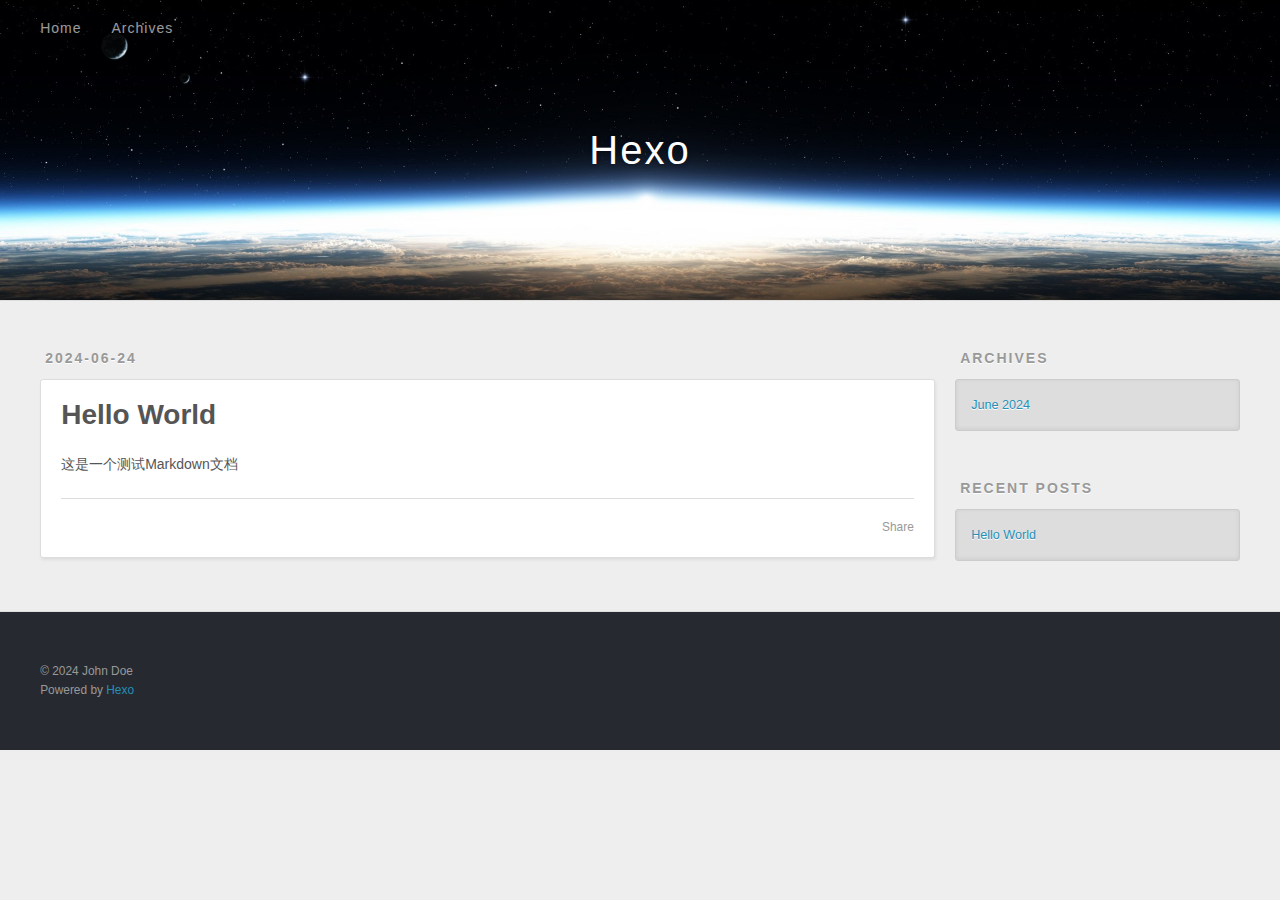
<file: index.html>
<!DOCTYPE html>
<html>
<head>
  <meta charset="utf-8">
  
  
  <title>Hexo</title>
  <meta name="viewport" content="width=device-width, initial-scale=1, shrink-to-fit=no">
  <meta property="og:type" content="website">
<meta property="og:title" content="Hexo">
<meta property="og:url" content="http://example.com/index.html">
<meta property="og:site_name" content="Hexo">
<meta property="og:locale" content="en_US">
<meta property="article:author" content="John Doe">
<meta name="twitter:card" content="summary">
  
    <link rel="alternate" href="/atom.xml" title="Hexo" type="application/atom+xml">
  
  
    <link rel="shortcut icon" href="/favicon.png">
  
  
  
<link rel="stylesheet" href="/css/style.css">

  
    
<link rel="stylesheet" href="/fancybox/jquery.fancybox.min.css">

  
  
<meta name="generator" content="Hexo 7.2.0"></head>

<body>
  <div id="container">
    <div id="wrap">
      <header id="header">
  <div id="banner"></div>
  <div id="header-outer" class="outer">
    <div id="header-title" class="inner">
      <h1 id="logo-wrap">
        <a href="/" id="logo">Hexo</a>
      </h1>
      
    </div>
    <div id="header-inner" class="inner">
      <nav id="main-nav">
        <a id="main-nav-toggle" class="nav-icon"><span class="fa fa-bars"></span></a>
        
          <a class="main-nav-link" href="/">Home</a>
        
          <a class="main-nav-link" href="/archives">Archives</a>
        
      </nav>
      <nav id="sub-nav">
        
        
          <a class="nav-icon" href="/atom.xml" title="RSS Feed"><span class="fa fa-rss"></span></a>
        
        <a class="nav-icon nav-search-btn" title="Search"><span class="fa fa-search"></span></a>
      </nav>
      <div id="search-form-wrap">
        <form action="//google.com/search" method="get" accept-charset="UTF-8" class="search-form"><input type="search" name="q" class="search-form-input" placeholder="Search"><button type="submit" class="search-form-submit">&#xF002;</button><input type="hidden" name="sitesearch" value="http://example.com"></form>
      </div>
    </div>
  </div>
</header>

      <div class="outer">
        <section id="main">
  
    <article id="post-Hello-World-0" class="h-entry article article-type-post" itemprop="blogPost" itemscope itemtype="https://schema.org/BlogPosting">
  <div class="article-meta">
    <a href="/2024/06/24/Hello-World-0/" class="article-date">
  <time class="dt-published" datetime="2024-06-24T01:50:02.000Z" itemprop="datePublished">2024-06-24</time>
</a>
    
  </div>
  <div class="article-inner">
    
    
      <header class="article-header">
        
  
    <h1 itemprop="name">
      <a class="p-name article-title" href="/2024/06/24/Hello-World-0/">Hello World</a>
    </h1>
  

      </header>
    
    <div class="e-content article-entry" itemprop="articleBody">
      
        <p>这是一个测试Markdown文档</p>

      
    </div>
    <footer class="article-footer">
      <a data-url="http://example.com/2024/06/24/Hello-World-0/" data-id="clxsbmuor0000go9xfdober17" data-title="Hello World" class="article-share-link"><span class="fa fa-share">Share</span></a>
      
      
      
    </footer>
  </div>
  
</article>



  


</section>
        
          <aside id="sidebar">
  
    

  
    

  
    
  
    
  <div class="widget-wrap">
    <h3 class="widget-title">Archives</h3>
    <div class="widget">
      <ul class="archive-list"><li class="archive-list-item"><a class="archive-list-link" href="/archives/2024/06/">June 2024</a></li></ul>
    </div>
  </div>


  
    
  <div class="widget-wrap">
    <h3 class="widget-title">Recent Posts</h3>
    <div class="widget">
      <ul>
        
          <li>
            <a href="/2024/06/24/Hello-World-0/">Hello World</a>
          </li>
        
      </ul>
    </div>
  </div>

  
</aside>
        
      </div>
      <footer id="footer">
  
  <div class="outer">
    <div id="footer-info" class="inner">
      
      &copy; 2024 John Doe<br>
      Powered by <a href="https://hexo.io/" target="_blank">Hexo</a>
    </div>
  </div>
</footer>

    </div>
    <nav id="mobile-nav">
  
    <a href="/" class="mobile-nav-link">Home</a>
  
    <a href="/archives" class="mobile-nav-link">Archives</a>
  
</nav>
    


<script src="/js/jquery-3.6.4.min.js"></script>



  
<script src="/fancybox/jquery.fancybox.min.js"></script>




<script src="/js/script.js"></script>





  </div>
</body>
</html>
</file>
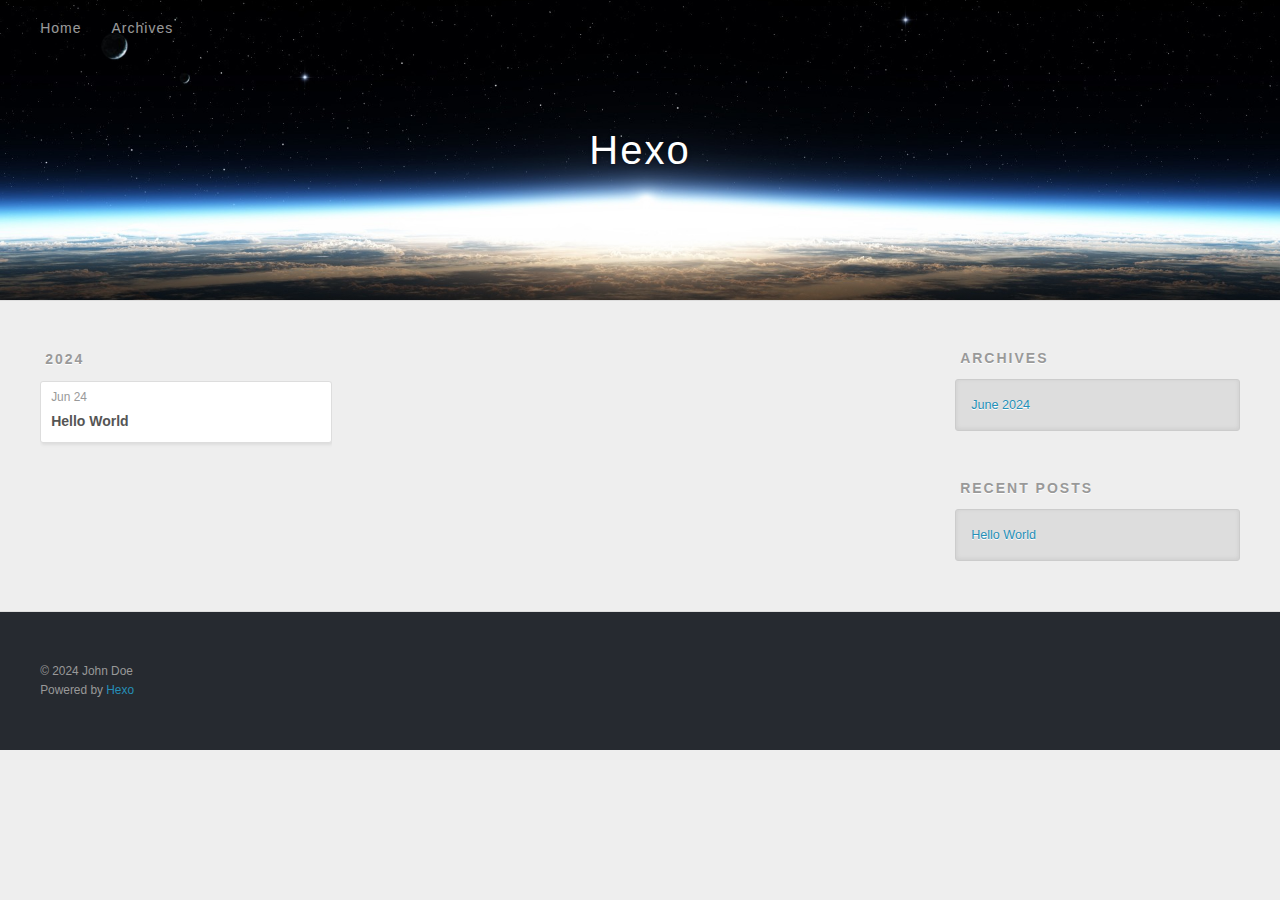
<file: archives/index.html>
<!DOCTYPE html>
<html>
<head>
  <meta charset="utf-8">
  
  
  <title>Archives | Hexo</title>
  <meta name="viewport" content="width=device-width, initial-scale=1, shrink-to-fit=no">
  <meta property="og:type" content="website">
<meta property="og:title" content="Hexo">
<meta property="og:url" content="http://example.com/archives/index.html">
<meta property="og:site_name" content="Hexo">
<meta property="og:locale" content="en_US">
<meta property="article:author" content="John Doe">
<meta name="twitter:card" content="summary">
  
    <link rel="alternate" href="/atom.xml" title="Hexo" type="application/atom+xml">
  
  
    <link rel="shortcut icon" href="/favicon.png">
  
  
  
<link rel="stylesheet" href="/css/style.css">

  
    
<link rel="stylesheet" href="/fancybox/jquery.fancybox.min.css">

  
  
<meta name="generator" content="Hexo 7.2.0"></head>

<body>
  <div id="container">
    <div id="wrap">
      <header id="header">
  <div id="banner"></div>
  <div id="header-outer" class="outer">
    <div id="header-title" class="inner">
      <h1 id="logo-wrap">
        <a href="/" id="logo">Hexo</a>
      </h1>
      
    </div>
    <div id="header-inner" class="inner">
      <nav id="main-nav">
        <a id="main-nav-toggle" class="nav-icon"><span class="fa fa-bars"></span></a>
        
          <a class="main-nav-link" href="/">Home</a>
        
          <a class="main-nav-link" href="/archives">Archives</a>
        
      </nav>
      <nav id="sub-nav">
        
        
          <a class="nav-icon" href="/atom.xml" title="RSS Feed"><span class="fa fa-rss"></span></a>
        
        <a class="nav-icon nav-search-btn" title="Search"><span class="fa fa-search"></span></a>
      </nav>
      <div id="search-form-wrap">
        <form action="//google.com/search" method="get" accept-charset="UTF-8" class="search-form"><input type="search" name="q" class="search-form-input" placeholder="Search"><button type="submit" class="search-form-submit">&#xF002;</button><input type="hidden" name="sitesearch" value="http://example.com"></form>
      </div>
    </div>
  </div>
</header>

      <div class="outer">
        <section id="main">
  
  
    
    
      
      
      <section class="archives-wrap">
        <div class="archive-year-wrap">
          <a href="/archives/2024" class="archive-year">2024</a>
        </div>
        <div class="archives">
    
    <article class="archive-article archive-type-post">
  <div class="archive-article-inner">
    <header class="archive-article-header">
      <a href="/2024/06/24/Hello-World-0/" class="archive-article-date">
  <time class="dt-published" datetime="2024-06-24T01:50:02.000Z" itemprop="datePublished">Jun 24</time>
</a>
      
  
    <h1 itemprop="name">
      <a class="archive-article-title" href="/2024/06/24/Hello-World-0/">Hello World</a>
    </h1>
  

    </header>
  </div>
</article>
  
  
    </div></section>
  


</section>
        
          <aside id="sidebar">
  
    

  
    

  
    
  
    
  <div class="widget-wrap">
    <h3 class="widget-title">Archives</h3>
    <div class="widget">
      <ul class="archive-list"><li class="archive-list-item"><a class="archive-list-link" href="/archives/2024/06/">June 2024</a></li></ul>
    </div>
  </div>


  
    
  <div class="widget-wrap">
    <h3 class="widget-title">Recent Posts</h3>
    <div class="widget">
      <ul>
        
          <li>
            <a href="/2024/06/24/Hello-World-0/">Hello World</a>
          </li>
        
      </ul>
    </div>
  </div>

  
</aside>
        
      </div>
      <footer id="footer">
  
  <div class="outer">
    <div id="footer-info" class="inner">
      
      &copy; 2024 John Doe<br>
      Powered by <a href="https://hexo.io/" target="_blank">Hexo</a>
    </div>
  </div>
</footer>

    </div>
    <nav id="mobile-nav">
  
    <a href="/" class="mobile-nav-link">Home</a>
  
    <a href="/archives" class="mobile-nav-link">Archives</a>
  
</nav>
    


<script src="/js/jquery-3.6.4.min.js"></script>



  
<script src="/fancybox/jquery.fancybox.min.js"></script>




<script src="/js/script.js"></script>





  </div>
</body>
</html>
</file>
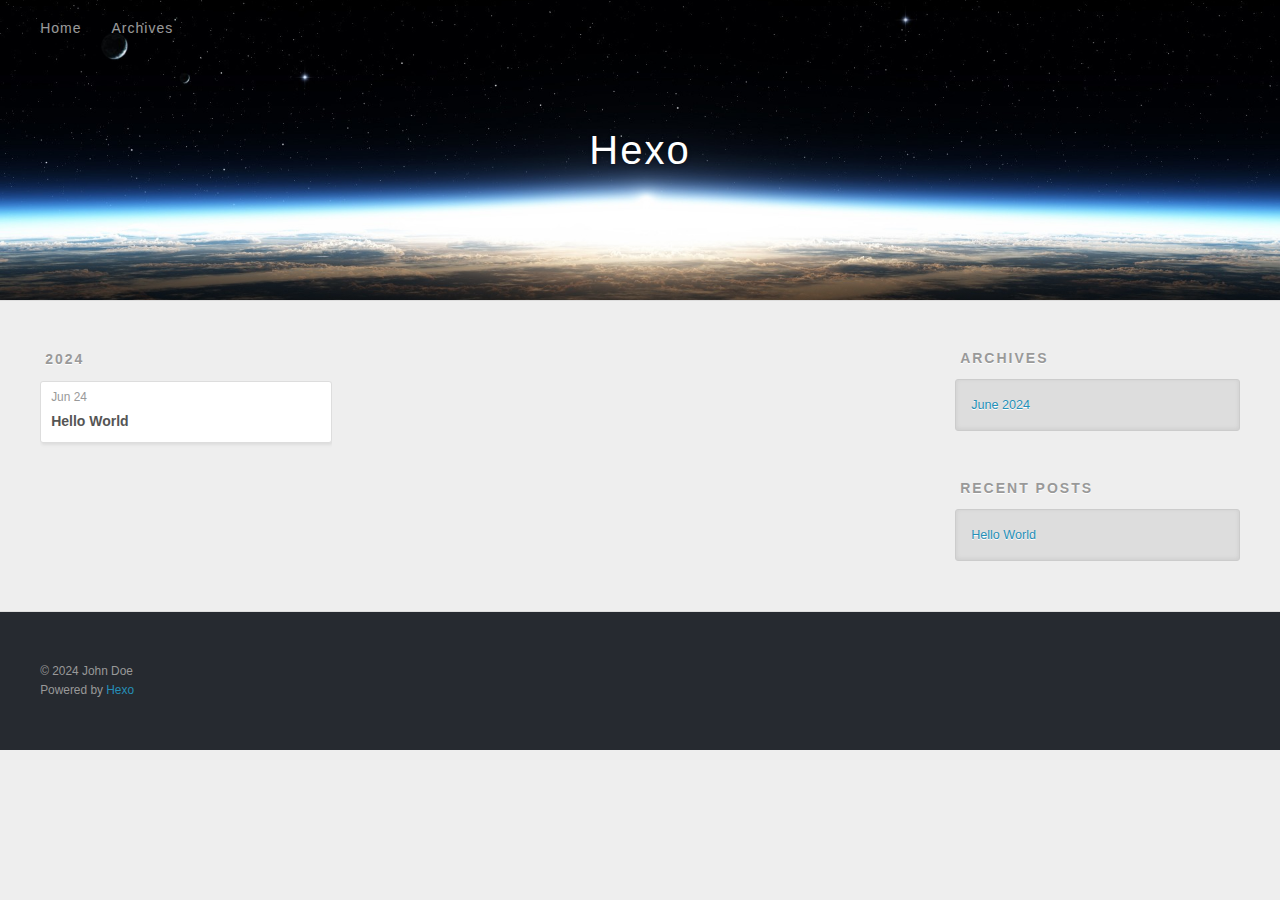
<file: archives/2024/index.html>
<!DOCTYPE html>
<html>
<head>
  <meta charset="utf-8">
  
  
  <title>Archives: 2024 | Hexo</title>
  <meta name="viewport" content="width=device-width, initial-scale=1, shrink-to-fit=no">
  <meta property="og:type" content="website">
<meta property="og:title" content="Hexo">
<meta property="og:url" content="http://example.com/archives/2024/index.html">
<meta property="og:site_name" content="Hexo">
<meta property="og:locale" content="en_US">
<meta property="article:author" content="John Doe">
<meta name="twitter:card" content="summary">
  
    <link rel="alternate" href="/atom.xml" title="Hexo" type="application/atom+xml">
  
  
    <link rel="shortcut icon" href="/favicon.png">
  
  
  
<link rel="stylesheet" href="/css/style.css">

  
    
<link rel="stylesheet" href="/fancybox/jquery.fancybox.min.css">

  
  
<meta name="generator" content="Hexo 7.2.0"></head>

<body>
  <div id="container">
    <div id="wrap">
      <header id="header">
  <div id="banner"></div>
  <div id="header-outer" class="outer">
    <div id="header-title" class="inner">
      <h1 id="logo-wrap">
        <a href="/" id="logo">Hexo</a>
      </h1>
      
    </div>
    <div id="header-inner" class="inner">
      <nav id="main-nav">
        <a id="main-nav-toggle" class="nav-icon"><span class="fa fa-bars"></span></a>
        
          <a class="main-nav-link" href="/">Home</a>
        
          <a class="main-nav-link" href="/archives">Archives</a>
        
      </nav>
      <nav id="sub-nav">
        
        
          <a class="nav-icon" href="/atom.xml" title="RSS Feed"><span class="fa fa-rss"></span></a>
        
        <a class="nav-icon nav-search-btn" title="Search"><span class="fa fa-search"></span></a>
      </nav>
      <div id="search-form-wrap">
        <form action="//google.com/search" method="get" accept-charset="UTF-8" class="search-form"><input type="search" name="q" class="search-form-input" placeholder="Search"><button type="submit" class="search-form-submit">&#xF002;</button><input type="hidden" name="sitesearch" value="http://example.com"></form>
      </div>
    </div>
  </div>
</header>

      <div class="outer">
        <section id="main">
  
  
    
    
      
      
      <section class="archives-wrap">
        <div class="archive-year-wrap">
          <a href="/archives/2024" class="archive-year">2024</a>
        </div>
        <div class="archives">
    
    <article class="archive-article archive-type-post">
  <div class="archive-article-inner">
    <header class="archive-article-header">
      <a href="/2024/06/24/Hello-World-0/" class="archive-article-date">
  <time class="dt-published" datetime="2024-06-24T01:50:02.000Z" itemprop="datePublished">Jun 24</time>
</a>
      
  
    <h1 itemprop="name">
      <a class="archive-article-title" href="/2024/06/24/Hello-World-0/">Hello World</a>
    </h1>
  

    </header>
  </div>
</article>
  
  
    </div></section>
  


</section>
        
          <aside id="sidebar">
  
    

  
    

  
    
  
    
  <div class="widget-wrap">
    <h3 class="widget-title">Archives</h3>
    <div class="widget">
      <ul class="archive-list"><li class="archive-list-item"><a class="archive-list-link" href="/archives/2024/06/">June 2024</a></li></ul>
    </div>
  </div>


  
    
  <div class="widget-wrap">
    <h3 class="widget-title">Recent Posts</h3>
    <div class="widget">
      <ul>
        
          <li>
            <a href="/2024/06/24/Hello-World-0/">Hello World</a>
          </li>
        
      </ul>
    </div>
  </div>

  
</aside>
        
      </div>
      <footer id="footer">
  
  <div class="outer">
    <div id="footer-info" class="inner">
      
      &copy; 2024 John Doe<br>
      Powered by <a href="https://hexo.io/" target="_blank">Hexo</a>
    </div>
  </div>
</footer>

    </div>
    <nav id="mobile-nav">
  
    <a href="/" class="mobile-nav-link">Home</a>
  
    <a href="/archives" class="mobile-nav-link">Archives</a>
  
</nav>
    


<script src="/js/jquery-3.6.4.min.js"></script>



  
<script src="/fancybox/jquery.fancybox.min.js"></script>




<script src="/js/script.js"></script>





  </div>
</body>
</html>
</file>
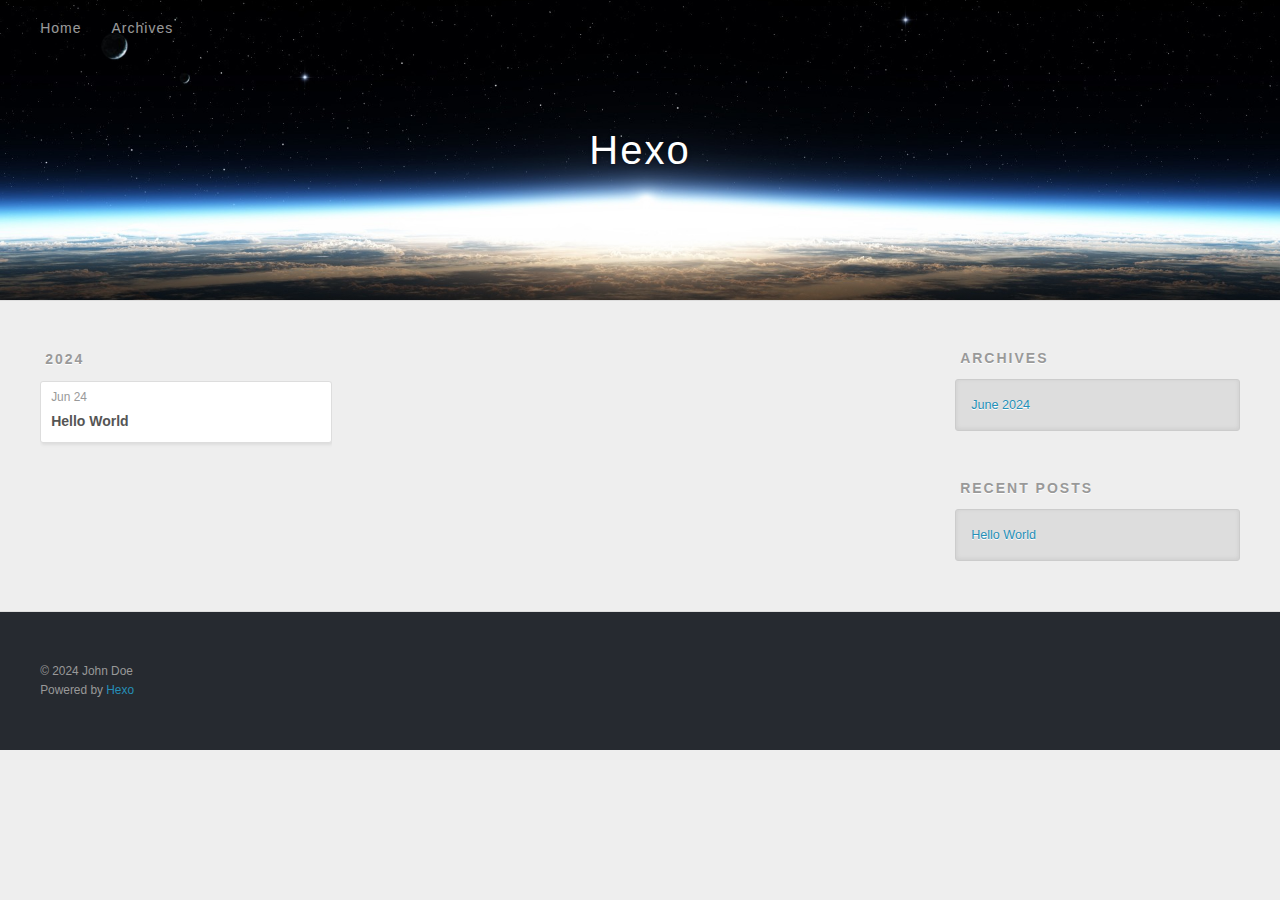
<file: archives/2024/06/index.html>
<!DOCTYPE html>
<html>
<head>
  <meta charset="utf-8">
  
  
  <title>Archives: 2024/6 | Hexo</title>
  <meta name="viewport" content="width=device-width, initial-scale=1, shrink-to-fit=no">
  <meta property="og:type" content="website">
<meta property="og:title" content="Hexo">
<meta property="og:url" content="http://example.com/archives/2024/06/index.html">
<meta property="og:site_name" content="Hexo">
<meta property="og:locale" content="en_US">
<meta property="article:author" content="John Doe">
<meta name="twitter:card" content="summary">
  
    <link rel="alternate" href="/atom.xml" title="Hexo" type="application/atom+xml">
  
  
    <link rel="shortcut icon" href="/favicon.png">
  
  
  
<link rel="stylesheet" href="/css/style.css">

  
    
<link rel="stylesheet" href="/fancybox/jquery.fancybox.min.css">

  
  
<meta name="generator" content="Hexo 7.2.0"></head>

<body>
  <div id="container">
    <div id="wrap">
      <header id="header">
  <div id="banner"></div>
  <div id="header-outer" class="outer">
    <div id="header-title" class="inner">
      <h1 id="logo-wrap">
        <a href="/" id="logo">Hexo</a>
      </h1>
      
    </div>
    <div id="header-inner" class="inner">
      <nav id="main-nav">
        <a id="main-nav-toggle" class="nav-icon"><span class="fa fa-bars"></span></a>
        
          <a class="main-nav-link" href="/">Home</a>
        
          <a class="main-nav-link" href="/archives">Archives</a>
        
      </nav>
      <nav id="sub-nav">
        
        
          <a class="nav-icon" href="/atom.xml" title="RSS Feed"><span class="fa fa-rss"></span></a>
        
        <a class="nav-icon nav-search-btn" title="Search"><span class="fa fa-search"></span></a>
      </nav>
      <div id="search-form-wrap">
        <form action="//google.com/search" method="get" accept-charset="UTF-8" class="search-form"><input type="search" name="q" class="search-form-input" placeholder="Search"><button type="submit" class="search-form-submit">&#xF002;</button><input type="hidden" name="sitesearch" value="http://example.com"></form>
      </div>
    </div>
  </div>
</header>

      <div class="outer">
        <section id="main">
  
  
    
    
      
      
      <section class="archives-wrap">
        <div class="archive-year-wrap">
          <a href="/archives/2024" class="archive-year">2024</a>
        </div>
        <div class="archives">
    
    <article class="archive-article archive-type-post">
  <div class="archive-article-inner">
    <header class="archive-article-header">
      <a href="/2024/06/24/Hello-World-0/" class="archive-article-date">
  <time class="dt-published" datetime="2024-06-24T01:50:02.000Z" itemprop="datePublished">Jun 24</time>
</a>
      
  
    <h1 itemprop="name">
      <a class="archive-article-title" href="/2024/06/24/Hello-World-0/">Hello World</a>
    </h1>
  

    </header>
  </div>
</article>
  
  
    </div></section>
  


</section>
        
          <aside id="sidebar">
  
    

  
    

  
    
  
    
  <div class="widget-wrap">
    <h3 class="widget-title">Archives</h3>
    <div class="widget">
      <ul class="archive-list"><li class="archive-list-item"><a class="archive-list-link" href="/archives/2024/06/">June 2024</a></li></ul>
    </div>
  </div>


  
    
  <div class="widget-wrap">
    <h3 class="widget-title">Recent Posts</h3>
    <div class="widget">
      <ul>
        
          <li>
            <a href="/2024/06/24/Hello-World-0/">Hello World</a>
          </li>
        
      </ul>
    </div>
  </div>

  
</aside>
        
      </div>
      <footer id="footer">
  
  <div class="outer">
    <div id="footer-info" class="inner">
      
      &copy; 2024 John Doe<br>
      Powered by <a href="https://hexo.io/" target="_blank">Hexo</a>
    </div>
  </div>
</footer>

    </div>
    <nav id="mobile-nav">
  
    <a href="/" class="mobile-nav-link">Home</a>
  
    <a href="/archives" class="mobile-nav-link">Archives</a>
  
</nav>
    


<script src="/js/jquery-3.6.4.min.js"></script>



  
<script src="/fancybox/jquery.fancybox.min.js"></script>




<script src="/js/script.js"></script>





  </div>
</body>
</html>
</file>
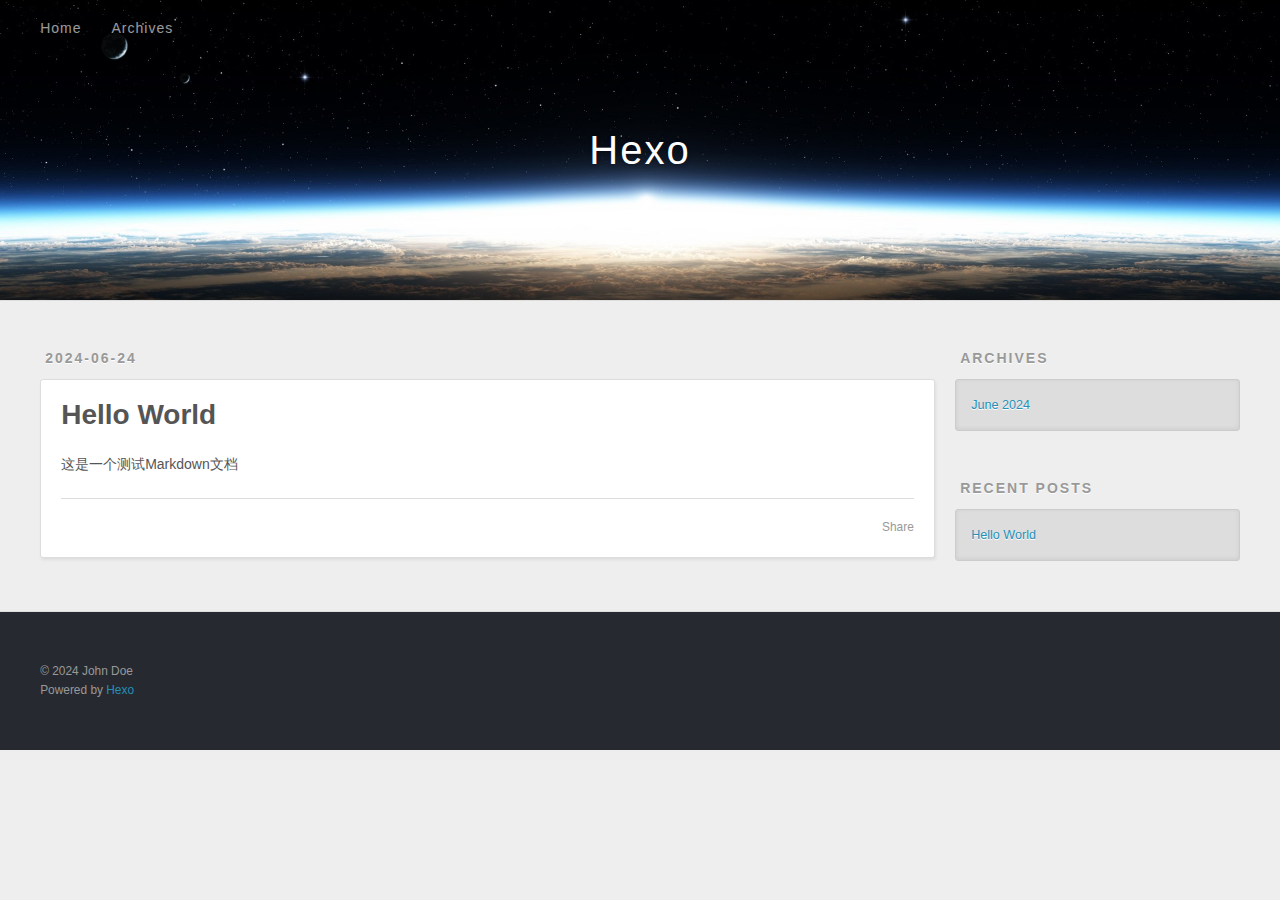
<file: 2024/06/24/Hello-World-0/index.html>
<!DOCTYPE html>
<html>
<head>
  <meta charset="utf-8">
  
  
  <title>Hello World | Hexo</title>
  <meta name="viewport" content="width=device-width, initial-scale=1, shrink-to-fit=no">
  <meta name="description" content="这是一个测试Markdown文档">
<meta property="og:type" content="article">
<meta property="og:title" content="Hello World">
<meta property="og:url" content="http://example.com/2024/06/24/Hello-World-0/index.html">
<meta property="og:site_name" content="Hexo">
<meta property="og:description" content="这是一个测试Markdown文档">
<meta property="og:locale" content="en_US">
<meta property="article:published_time" content="2024-06-24T01:50:02.000Z">
<meta property="article:modified_time" content="2024-06-24T01:50:45.237Z">
<meta property="article:author" content="John Doe">
<meta name="twitter:card" content="summary">
  
    <link rel="alternate" href="/atom.xml" title="Hexo" type="application/atom+xml">
  
  
    <link rel="shortcut icon" href="/favicon.png">
  
  
  
<link rel="stylesheet" href="/css/style.css">

  
    
<link rel="stylesheet" href="/fancybox/jquery.fancybox.min.css">

  
  
<meta name="generator" content="Hexo 7.2.0"></head>

<body>
  <div id="container">
    <div id="wrap">
      <header id="header">
  <div id="banner"></div>
  <div id="header-outer" class="outer">
    <div id="header-title" class="inner">
      <h1 id="logo-wrap">
        <a href="/" id="logo">Hexo</a>
      </h1>
      
    </div>
    <div id="header-inner" class="inner">
      <nav id="main-nav">
        <a id="main-nav-toggle" class="nav-icon"><span class="fa fa-bars"></span></a>
        
          <a class="main-nav-link" href="/">Home</a>
        
          <a class="main-nav-link" href="/archives">Archives</a>
        
      </nav>
      <nav id="sub-nav">
        
        
          <a class="nav-icon" href="/atom.xml" title="RSS Feed"><span class="fa fa-rss"></span></a>
        
        <a class="nav-icon nav-search-btn" title="Search"><span class="fa fa-search"></span></a>
      </nav>
      <div id="search-form-wrap">
        <form action="//google.com/search" method="get" accept-charset="UTF-8" class="search-form"><input type="search" name="q" class="search-form-input" placeholder="Search"><button type="submit" class="search-form-submit">&#xF002;</button><input type="hidden" name="sitesearch" value="http://example.com"></form>
      </div>
    </div>
  </div>
</header>

      <div class="outer">
        <section id="main"><article id="post-Hello-World-0" class="h-entry article article-type-post" itemprop="blogPost" itemscope itemtype="https://schema.org/BlogPosting">
  <div class="article-meta">
    <a href="/2024/06/24/Hello-World-0/" class="article-date">
  <time class="dt-published" datetime="2024-06-24T01:50:02.000Z" itemprop="datePublished">2024-06-24</time>
</a>
    
  </div>
  <div class="article-inner">
    
    
      <header class="article-header">
        
  
    <h1 class="p-name article-title" itemprop="headline name">
      Hello World
    </h1>
  

      </header>
    
    <div class="e-content article-entry" itemprop="articleBody">
      
        <p>这是一个测试Markdown文档</p>

      
    </div>
    <footer class="article-footer">
      <a data-url="http://example.com/2024/06/24/Hello-World-0/" data-id="clxsbmuor0000go9xfdober17" data-title="Hello World" class="article-share-link"><span class="fa fa-share">Share</span></a>
      
      
      
    </footer>
  </div>
  
    
  
</article>


</section>
        
          <aside id="sidebar">
  
    

  
    

  
    
  
    
  <div class="widget-wrap">
    <h3 class="widget-title">Archives</h3>
    <div class="widget">
      <ul class="archive-list"><li class="archive-list-item"><a class="archive-list-link" href="/archives/2024/06/">June 2024</a></li></ul>
    </div>
  </div>


  
    
  <div class="widget-wrap">
    <h3 class="widget-title">Recent Posts</h3>
    <div class="widget">
      <ul>
        
          <li>
            <a href="/2024/06/24/Hello-World-0/">Hello World</a>
          </li>
        
      </ul>
    </div>
  </div>

  
</aside>
        
      </div>
      <footer id="footer">
  
  <div class="outer">
    <div id="footer-info" class="inner">
      
      &copy; 2024 John Doe<br>
      Powered by <a href="https://hexo.io/" target="_blank">Hexo</a>
    </div>
  </div>
</footer>

    </div>
    <nav id="mobile-nav">
  
    <a href="/" class="mobile-nav-link">Home</a>
  
    <a href="/archives" class="mobile-nav-link">Archives</a>
  
</nav>
    


<script src="/js/jquery-3.6.4.min.js"></script>



  
<script src="/fancybox/jquery.fancybox.min.js"></script>




<script src="/js/script.js"></script>





  </div>
</body>
</html>
</file>
<file: css/style.css>
body {
  width: 100%;
}
body:before,
body:after {
  content: "";
  display: table;
}
body:after {
  clear: both;
}
html,
body,
div,
span,
applet,
object,
iframe,
h1,
h2,
h3,
h4,
h5,
h6,
p,
blockquote,
pre,
a,
abbr,
acronym,
address,
big,
cite,
code,
del,
dfn,
em,
img,
ins,
kbd,
q,
s,
samp,
small,
strike,
strong,
sub,
sup,
tt,
var,
dl,
dt,
dd,
ol,
ul,
li,
fieldset,
form,
label,
legend,
table,
caption,
tbody,
tfoot,
thead,
tr,
th,
td {
  margin: 0;
  padding: 0;
  border: 0;
  outline: 0;
  font-weight: inherit;
  font-style: inherit;
  font-family: inherit;
  font-size: 100%;
  vertical-align: baseline;
}
body {
  line-height: 1;
  color: #000;
  background: #fff;
}
ol,
ul {
  list-style: none;
}
table {
  border-collapse: separate;
  border-spacing: 0;
  vertical-align: middle;
}
caption,
th,
td {
  text-align: left;
  font-weight: normal;
  vertical-align: middle;
}
a img {
  border: none;
}
input,
button {
  margin: 0;
  padding: 0;
}
input::-moz-focus-inner,
button::-moz-focus-inner {
  border: 0;
  padding: 0;
}
html,
body,
#container {
  height: 100%;
}
body {
  background: #eee;
  font: 14px -apple-system, BlinkMacSystemFont, "Segoe UI", "Roboto", "Oxygen", "Ubuntu", "Cantarell", "Fira Sans", "Droid Sans", "Helvetica Neue", sans-serif;
  -webkit-text-size-adjust: 100%;
}
.outer {
  max-width: 1220px;
  margin: 0 auto;
  padding: 0 20px;
}
.outer:before,
.outer:after {
  content: "";
  display: table;
}
.outer:after {
  clear: both;
}
.inner {
  display: inline;
  float: left;
  width: 98.33333333333333%;
  margin: 0 0.833333333333333%;
}
.left,
.alignleft {
  float: left;
}
.right,
.alignright {
  float: right;
}
.clear {
  clear: both;
}
#container {
  position: relative;
}
.mobile-nav-on {
  overflow: hidden;
}
#wrap {
  height: 100%;
  width: 100%;
  position: absolute;
  top: 0;
  left: 0;
  -webkit-transition: 0.2s ease-out;
  -moz-transition: 0.2s ease-out;
  -ms-transition: 0.2s ease-out;
  transition: 0.2s ease-out;
  z-index: 1;
  background: #eee;
}
.mobile-nav-on #wrap {
  left: 280px;
}
@media screen and (min-width: 768px) {
  #main {
    display: inline;
    float: left;
    width: 73.33333333333333%;
    margin: 0 0.833333333333333%;
  }
}
.article-date,
.article-category-link,
.archive-year,
.widget-title {
  text-decoration: none;
  text-transform: uppercase;
  letter-spacing: 2px;
  color: #999;
  margin-bottom: 1em;
  margin-left: 5px;
  line-height: 1em;
  text-shadow: 0 1px #fff;
  font-weight: bold;
}
.article-inner,
.archive-article-inner {
  background: #fff;
  -webkit-box-shadow: 1px 2px 3px #ddd;
  box-shadow: 1px 2px 3px #ddd;
  border: 1px solid #ddd;
  border-radius: 3px;
}
.article-entry h1,
.widget h1 {
  font-size: 2em;
}
.article-entry h2,
.widget h2 {
  font-size: 1.5em;
}
.article-entry h3,
.widget h3 {
  font-size: 1.3em;
}
.article-entry h4,
.widget h4 {
  font-size: 1.2em;
}
.article-entry h5,
.widget h5 {
  font-size: 1em;
}
.article-entry h6,
.widget h6 {
  font-size: 1em;
  color: #999;
}
.article-entry hr,
.widget hr {
  border: 1px dashed #ddd;
}
.article-entry strong,
.widget strong {
  font-weight: bold;
}
.article-entry em,
.widget em,
.article-entry cite,
.widget cite {
  font-style: italic;
}
.article-entry sup,
.widget sup,
.article-entry sub,
.widget sub {
  font-size: 0.75em;
  line-height: 0;
  position: relative;
  vertical-align: baseline;
}
.article-entry sup,
.widget sup {
  top: -0.5em;
}
.article-entry sub,
.widget sub {
  bottom: -0.2em;
}
.article-entry small,
.widget small {
  font-size: 0.85em;
}
.article-entry acronym,
.widget acronym,
.article-entry abbr,
.widget abbr {
  border-bottom: 1px dotted;
}
.article-entry ul,
.widget ul,
.article-entry ol,
.widget ol,
.article-entry dl,
.widget dl {
  margin: 0 20px;
  line-height: 1.6em;
}
.article-entry ul ul,
.widget ul ul,
.article-entry ol ul,
.widget ol ul,
.article-entry ul ol,
.widget ul ol,
.article-entry ol ol,
.widget ol ol {
  margin-top: 0;
  margin-bottom: 0;
}
.article-entry ul,
.widget ul {
  list-style: disc;
}
.article-entry ol,
.widget ol {
  list-style: decimal;
}
.article-entry dt,
.widget dt {
  font-weight: bold;
}
#header {
  height: 300px;
  position: relative;
  border-bottom: 1px solid #ddd;
}
#header:before,
#header:after {
  content: "";
  position: absolute;
  left: 0;
  right: 0;
  height: 40px;
}
#header:before {
  top: 0;
  background: -webkit-linear-gradient(rgba(0,0,0,0.2), transparent);
  background: -moz-linear-gradient(rgba(0,0,0,0.2), transparent);
  background: -ms-linear-gradient(rgba(0,0,0,0.2), transparent);
  background: linear-gradient(rgba(0,0,0,0.2), transparent);
}
#header:after {
  bottom: 0;
  background: -webkit-linear-gradient(transparent, rgba(0,0,0,0.2));
  background: -moz-linear-gradient(transparent, rgba(0,0,0,0.2));
  background: -ms-linear-gradient(transparent, rgba(0,0,0,0.2));
  background: linear-gradient(transparent, rgba(0,0,0,0.2));
}
#header-outer {
  height: 100%;
  position: relative;
}
#header-inner {
  position: relative;
  overflow: hidden;
}
#banner {
  position: absolute;
  top: 0;
  left: 0;
  width: 100%;
  height: 100%;
  background: url("images/banner.jpg") center #000;
  background-size: cover;
  z-index: -1;
}
#header-title {
  text-align: center;
  height: 40px;
  position: absolute;
  top: 50%;
  left: 0;
  margin-top: -20px;
}
#logo,
#subtitle {
  text-decoration: none;
  color: #fff;
  font-weight: 300;
  text-shadow: 0 1px 4px rgba(0,0,0,0.3);
}
#logo {
  font-size: 40px;
  line-height: 40px;
  letter-spacing: 2px;
}
#subtitle {
  font-size: 16px;
  line-height: 16px;
  letter-spacing: 1px;
}
#subtitle-wrap {
  margin-top: 16px;
}
#main-nav {
  float: left;
  margin-left: -15px;
}
.nav-icon,
.main-nav-link {
  float: left;
  color: #fff;
  opacity: 0.6;
  text-decoration: none;
  text-shadow: 0 1px rgba(0,0,0,0.2);
  -webkit-transition: opacity 0.2s;
  -moz-transition: opacity 0.2s;
  -ms-transition: opacity 0.2s;
  transition: opacity 0.2s;
  display: block;
  padding: 20px 15px;
}
.nav-icon:hover,
.main-nav-link:hover {
  opacity: 1;
}
.nav-icon {
  text-align: center;
  font-size: 14px;
  width: 14px;
  height: 14px;
  padding: 20px 15px;
  position: relative;
  cursor: pointer;
}
.main-nav-link {
  font-weight: 300;
  letter-spacing: 1px;
}
@media screen and (max-width: 479px) {
  .main-nav-link {
    display: none;
  }
}
#main-nav-toggle {
  display: none;
}
@media screen and (max-width: 479px) {
  #main-nav-toggle {
    display: block;
  }
}
#sub-nav {
  float: right;
  margin-right: -15px;
}
#search-form-wrap {
  position: absolute;
  top: 15px;
  width: 150px;
  height: 30px;
  right: -150px;
  opacity: 0;
  -webkit-transition: 0.2s ease-out;
  -moz-transition: 0.2s ease-out;
  -ms-transition: 0.2s ease-out;
  transition: 0.2s ease-out;
}
#search-form-wrap.on {
  opacity: 1;
  right: 0;
}
@media screen and (max-width: 479px) {
  #search-form-wrap {
    width: 100%;
    right: -100%;
  }
}
.search-form {
  position: absolute;
  top: 0;
  left: 0;
  right: 0;
  background: #fff;
  padding: 5px 15px;
  border-radius: 15px;
  -webkit-box-shadow: 0 0 10px rgba(0,0,0,0.3);
  box-shadow: 0 0 10px rgba(0,0,0,0.3);
}
.search-form-input {
  border: none;
  background: none;
  color: #555;
  width: 100%;
  font: 13px -apple-system, BlinkMacSystemFont, "Segoe UI", "Roboto", "Oxygen", "Ubuntu", "Cantarell", "Fira Sans", "Droid Sans", "Helvetica Neue", sans-serif;
  outline: none;
}
.search-form-input::-webkit-search-results-decoration,
.search-form-input::-webkit-search-cancel-button {
  -webkit-appearance: none;
}
.search-form-submit {
  position: absolute;
  top: 50%;
  right: 10px;
  margin-top: -7px;
  font: 13px ForkAwesome;
  border: none;
  background: none;
  color: #bbb;
  cursor: pointer;
}
.search-form-submit:hover,
.search-form-submit:focus {
  color: #777;
}
.article {
  margin: 50px 0;
}
.article-inner {
  overflow: hidden;
}
.article-meta:before,
.article-meta:after {
  content: "";
  display: table;
}
.article-meta:after {
  clear: both;
}
.article-date {
  float: left;
}
.article-category {
  float: left;
  line-height: 1em;
  color: #ccc;
  text-shadow: 0 1px #fff;
  margin-left: 8px;
}
.article-category:before {
  content: "\2022";
}
.article-category-link {
  margin: 0 12px 1em;
}
.article-header {
  padding: 20px 20px 0;
}
.article-title {
  text-decoration: none;
  font-size: 2em;
  font-weight: bold;
  color: #555;
  line-height: 1.1em;
  -webkit-transition: color 0.2s;
  -moz-transition: color 0.2s;
  -ms-transition: color 0.2s;
  transition: color 0.2s;
}
a.article-title:hover {
  color: #258fb8;
}
.article-entry {
  color: #555;
  padding: 0 20px;
}
.article-entry:before,
.article-entry:after {
  content: "";
  display: table;
}
.article-entry:after {
  clear: both;
}
.article-entry p,
.article-entry table {
  line-height: 1.6em;
  margin: 1.6em 0;
}
.article-entry h1,
.article-entry h2,
.article-entry h3,
.article-entry h4,
.article-entry h5,
.article-entry h6 {
  font-weight: bold;
}
.article-entry h1,
.article-entry h2,
.article-entry h3,
.article-entry h4,
.article-entry h5,
.article-entry h6 {
  line-height: 1.1em;
  margin: 1.1em 0;
}
.article-entry a {
  color: #258fb8;
  text-decoration: none;
}
.article-entry a:hover {
  text-decoration: underline;
}
.article-entry ul,
.article-entry ol,
.article-entry dl {
  margin-top: 1.6em;
  margin-bottom: 1.6em;
}
.article-entry img,
.article-entry video {
  max-width: 100%;
  height: auto;
  display: block;
  margin: auto;
}
.article-entry iframe {
  border: none;
}
.article-entry table {
  width: 100%;
  border-collapse: collapse;
  border-spacing: 0;
}
.article-entry th {
  font-weight: bold;
  border-bottom: 3px solid #ddd;
  padding-bottom: 0.5em;
}
.article-entry td {
  border-bottom: 1px solid #ddd;
  padding: 10px 0;
}
.article-entry blockquote {
  font-family: Georgia, "Times New Roman", serif;
  margin: 1.6em 20px;
  text-align: center;
}
.article-entry blockquote footer {
  font-size: 14px;
  margin: 1.6em 0;
  font-family: -apple-system, BlinkMacSystemFont, "Segoe UI", "Roboto", "Oxygen", "Ubuntu", "Cantarell", "Fira Sans", "Droid Sans", "Helvetica Neue", sans-serif;
}
.article-entry blockquote footer cite:before {
  content: "—";
  padding: 0 0.5em;
}
.article-entry .pullquote {
  text-align: left;
  width: 45%;
  margin: 0;
}
.article-entry .pullquote.left {
  margin-left: 0.5em;
  margin-right: 1em;
}
.article-entry .pullquote.right {
  margin-right: 0.5em;
  margin-left: 1em;
}
.article-entry .caption {
  color: #999;
  display: block;
  font-size: 0.9em;
  margin-top: 0.5em;
  position: relative;
  text-align: center;
}
.article-entry .video-container {
  position: relative;
  padding-top: 56.25%;
  height: 0;
  overflow: hidden;
}
.article-entry .video-container iframe,
.article-entry .video-container object,
.article-entry .video-container embed {
  position: absolute;
  top: 0;
  left: 0;
  width: 100%;
  height: 100%;
  margin-top: 0;
}
.article-more-link a {
  display: inline-block;
  line-height: 1em;
  padding: 6px 15px;
  border-radius: 15px;
  background: #eee;
  color: #999;
  text-shadow: 0 1px #fff;
  text-decoration: none;
}
.article-more-link a:hover {
  background: #258fb8;
  color: #fff;
  text-decoration: none;
  text-shadow: 0 1px #1e7293;
}
.article-footer {
  font-size: 0.85em;
  line-height: 1.6em;
  border-top: 1px solid #ddd;
  padding-top: 1.6em;
  margin: 0 20px 20px;
}
.article-footer:before,
.article-footer:after {
  content: "";
  display: table;
}
.article-footer:after {
  clear: both;
}
.article-footer a {
  color: #999;
  text-decoration: none;
}
.article-footer a:hover {
  color: #555;
}
.article-tag-list-item {
  float: left;
  margin-right: 10px;
}
.article-tag-list-link:before {
  content: "#";
}
.article-comment-link {
  float: right;
}
.article-comment-link:before {
  padding-right: 8px;
}
.article-share-link {
  cursor: pointer;
  float: right;
  margin-left: 20px;
}
.article-share-link:before {
  padding-right: 6px;
}
#article-nav {
  position: relative;
}
#article-nav:before,
#article-nav:after {
  content: "";
  display: table;
}
#article-nav:after {
  clear: both;
}
@media screen and (min-width: 768px) {
  #article-nav {
    margin: 50px 0;
  }
  #article-nav:before {
    width: 8px;
    height: 8px;
    position: absolute;
    top: 50%;
    left: 50%;
    margin-top: -4px;
    margin-left: -4px;
    content: "";
    border-radius: 50%;
    background: #ddd;
    -webkit-box-shadow: 0 1px 2px #fff;
    box-shadow: 0 1px 2px #fff;
  }
}
.article-nav-link-wrap {
  text-decoration: none;
  text-shadow: 0 1px #fff;
  color: #999;
  -webkit-box-sizing: border-box;
  -moz-box-sizing: border-box;
  box-sizing: border-box;
  margin-top: 50px;
  text-align: center;
  display: block;
}
.article-nav-link-wrap:hover {
  color: #555;
}
@media screen and (min-width: 768px) {
  .article-nav-link-wrap {
    width: 50%;
    margin-top: 0;
  }
}
@media screen and (min-width: 768px) {
  #article-nav-newer {
    float: left;
    text-align: right;
    padding-right: 20px;
  }
}
@media screen and (min-width: 768px) {
  #article-nav-older {
    float: right;
    text-align: left;
    padding-left: 20px;
  }
}
.article-nav-caption {
  text-transform: uppercase;
  letter-spacing: 2px;
  color: #ddd;
  line-height: 1em;
  font-weight: bold;
}
#article-nav-newer .article-nav-caption {
  margin-right: -2px;
}
.article-nav-title {
  font-size: 0.85em;
  line-height: 1.6em;
  margin-top: 0.5em;
}
.article-share-box {
  position: absolute;
  display: none;
  background: #fff;
  -webkit-box-shadow: 1px 2px 10px rgba(0,0,0,0.2);
  box-shadow: 1px 2px 10px rgba(0,0,0,0.2);
  border-radius: 3px;
  margin-left: -145px;
  overflow: hidden;
  z-index: 1;
}
.article-share-box.on {
  display: block;
}
.article-share-input {
  width: 100%;
  background: none;
  -webkit-box-sizing: border-box;
  -moz-box-sizing: border-box;
  box-sizing: border-box;
  font: 14px -apple-system, BlinkMacSystemFont, "Segoe UI", "Roboto", "Oxygen", "Ubuntu", "Cantarell", "Fira Sans", "Droid Sans", "Helvetica Neue", sans-serif;
  padding: 0 15px;
  color: #555;
  outline: none;
  border: 1px solid #ddd;
  border-radius: 3px 3px 0 0;
  height: 36px;
  line-height: 36px;
}
.article-share-links {
  background: #eee;
}
.article-share-links:before,
.article-share-links:after {
  content: "";
  display: table;
}
.article-share-links:after {
  clear: both;
}
.article-share-twitter,
.article-share-facebook,
.article-share-pinterest,
.article-share-linkedin {
  width: 50px;
  height: 36px;
  display: block;
  float: left;
  position: relative;
  color: #999;
  text-shadow: 0 1px #fff;
}
.article-share-twitter:before,
.article-share-facebook:before,
.article-share-pinterest:before,
.article-share-linkedin:before {
  font-size: 20px;
  width: 20px;
  height: 20px;
  position: absolute;
  top: 50%;
  left: 50%;
  margin-top: -10px;
  margin-left: -10px;
  text-align: center;
}
.article-share-twitter:hover,
.article-share-facebook:hover,
.article-share-pinterest:hover,
.article-share-linkedin:hover {
  color: #fff;
}
.article-share-twitter:hover {
  background: #00aced;
  text-shadow: 0 1px #008abe;
}
.article-share-facebook:hover {
  background: #3b5998;
  text-shadow: 0 1px #2f477a;
}
.article-share-pinterest:hover {
  background: #cb2027;
  text-shadow: 0 1px #a21a1f;
}
.article-share-linkedin:hover {
  background: #0077b5;
  text-shadow: 0 1px #005f91;
}
.article-gallery {
  background: #000;
  position: relative;
}
.article-gallery-photos {
  position: relative;
  overflow: hidden;
}
.article-gallery-img {
  display: none;
  max-width: 100%;
}
.article-gallery-img:first-child {
  display: block;
}
.article-gallery-img.loaded {
  position: absolute;
  display: block;
}
.article-gallery-img img {
  display: block;
  max-width: 100%;
  margin: 0 auto;
}
#comments {
  background: #fff;
  -webkit-box-shadow: 1px 2px 3px #ddd;
  box-shadow: 1px 2px 3px #ddd;
  padding: 20px;
  border: 1px solid #ddd;
  border-radius: 3px;
  margin: 50px 0;
}
#comments a {
  color: #258fb8;
}
.archives-wrap {
  margin: 50px 0;
}
.archives:before,
.archives:after {
  content: "";
  display: table;
}
.archives:after {
  clear: both;
}
.archive-year-wrap {
  margin-bottom: 1em;
}
.archives {
  -webkit-column-gap: 10px;
  -moz-column-gap: 10px;
  column-gap: 10px;
}
@media screen and (min-width: 480px) and (max-width: 767px) {
  .archives {
    -webkit-column-count: 2;
    -moz-column-count: 2;
    column-count: 2;
  }
}
@media screen and (min-width: 768px) {
  .archives {
    -webkit-column-count: 3;
    -moz-column-count: 3;
    column-count: 3;
  }
}
.archive-article {
  -webkit-column-break-inside: avoid;
  page-break-inside: avoid;
  overflow: hidden;
  break-inside: avoid-column;
}
.archive-article-inner {
  padding: 10px;
  margin-bottom: 15px;
}
.archive-article-title {
  text-decoration: none;
  font-weight: bold;
  color: #555;
  -webkit-transition: color 0.2s;
  -moz-transition: color 0.2s;
  -ms-transition: color 0.2s;
  transition: color 0.2s;
  line-height: 1.6em;
}
.archive-article-title:hover {
  color: #258fb8;
}
.archive-article-footer {
  margin-top: 1em;
}
.archive-article-date {
  color: #999;
  text-decoration: none;
  font-size: 0.85em;
  line-height: 1em;
  margin-bottom: 0.5em;
  display: block;
}
#page-nav {
  margin: 50px auto;
  background: #fff;
  -webkit-box-shadow: 1px 2px 3px #ddd;
  box-shadow: 1px 2px 3px #ddd;
  border: 1px solid #ddd;
  border-radius: 3px;
  text-align: center;
  color: #999;
  overflow: hidden;
}
#page-nav:before,
#page-nav:after {
  content: "";
  display: table;
}
#page-nav:after {
  clear: both;
}
#page-nav a,
#page-nav span {
  padding: 10px 20px;
  line-height: 1;
  height: 2ex;
}
#page-nav a {
  color: #999;
  text-decoration: none;
}
#page-nav a:hover {
  background: #999;
  color: #fff;
}
#page-nav .prev {
  float: left;
}
#page-nav .next {
  float: right;
}
#page-nav .page-number {
  display: inline-block;
}
@media screen and (max-width: 479px) {
  #page-nav .page-number {
    display: none;
  }
}
#page-nav .current {
  color: #555;
  font-weight: bold;
}
#page-nav .space {
  color: #ddd;
}
#footer {
  background: #262a30;
  padding: 50px 0;
  border-top: 1px solid #ddd;
  color: #999;
}
#footer a {
  color: #258fb8;
  text-decoration: none;
}
#footer a:hover {
  text-decoration: underline;
}
#footer-info {
  line-height: 1.6em;
  font-size: 0.85em;
}
.article-entry pre,
.article-entry .highlight {
  background: #2d2d2d;
  margin: 0 -20px;
  padding: 15px 20px;
  border-style: solid;
  border-color: #ddd;
  border-width: 1px 0;
  overflow: auto;
  color: #ccc;
  line-height: 22.400000000000002px;
}
.article-entry .highlight .gutter pre,
.article-entry .gist .gist-file .gist-data .line-numbers {
  color: #666;
  font-size: 0.85em;
}
.article-entry pre,
.article-entry code {
  font-family: "Source Code Pro", Consolas, Monaco, Menlo, Consolas, monospace;
}
.article-entry code {
  background: #eee;
  text-shadow: 0 1px #fff;
  padding: 0 0.3em;
}
.article-entry pre code {
  background: none;
  text-shadow: none;
  padding: 0;
}
.article-entry .highlight pre {
  border: none;
  margin: 0;
  padding: 0;
}
.article-entry .highlight table {
  margin: 0;
  width: auto;
}
.article-entry .highlight td {
  border: none;
  padding: 0;
}
.article-entry .highlight figcaption {
  font-size: 0.85em;
  color: #999;
  line-height: 1em;
  margin-bottom: 1em;
}
.article-entry .highlight figcaption:before,
.article-entry .highlight figcaption:after {
  content: "";
  display: table;
}
.article-entry .highlight figcaption:after {
  clear: both;
}
.article-entry .highlight figcaption a {
  float: right;
}
.article-entry .highlight .gutter {
  -moz-user-select: none;
  -ms-user-select: none;
  -webkit-user-select: none;
  -webkit-user-select: none;
  -moz-user-select: none;
  -ms-user-select: none;
  user-select: none;
}
.article-entry .highlight .gutter pre {
  text-align: right;
  padding-right: 20px;
}
.article-entry .highlight .line {
  height: 22.400000000000002px;
}
.article-entry .highlight .line.marked {
  background: #515151;
}
.article-entry .gist {
  margin: 0 -20px;
  border-style: solid;
  border-color: #ddd;
  border-width: 1px 0;
  background: #2d2d2d;
  padding: 15px 20px 15px 0;
}
.article-entry .gist .gist-file {
  border: none;
  font-family: "Source Code Pro", Consolas, Monaco, Menlo, Consolas, monospace;
  margin: 0;
}
.article-entry .gist .gist-file .gist-data {
  background: none;
  border: none;
}
.article-entry .gist .gist-file .gist-data .line-numbers {
  background: none;
  border: none;
  padding: 0 20px 0 0;
}
.article-entry .gist .gist-file .gist-data .line-data {
  padding: 0 !important;
}
.article-entry .gist .gist-file .highlight {
  margin: 0;
  padding: 0;
  border: none;
}
.article-entry .gist .gist-file .gist-meta {
  background: #2d2d2d;
  color: #999;
  font: 0.85em -apple-system, BlinkMacSystemFont, "Segoe UI", "Roboto", "Oxygen", "Ubuntu", "Cantarell", "Fira Sans", "Droid Sans", "Helvetica Neue", sans-serif;
  text-shadow: 0 0;
  padding: 0;
  margin-top: 1em;
  margin-left: 20px;
}
.article-entry .gist .gist-file .gist-meta a {
  color: #258fb8;
  font-weight: normal;
}
.article-entry .gist .gist-file .gist-meta a:hover {
  text-decoration: underline;
}
pre .comment,
pre .title {
  color: #999;
}
pre .variable,
pre .attribute,
pre .tag,
pre .regexp,
pre .ruby .constant,
pre .xml .tag .title,
pre .xml .pi,
pre .xml .doctype,
pre .html .doctype,
pre .css .id,
pre .css .class,
pre .css .pseudo {
  color: #f2777a;
}
pre .number,
pre .preprocessor,
pre .built_in,
pre .literal,
pre .params,
pre .constant {
  color: #f99157;
}
pre .class,
pre .ruby .class .title,
pre .css .rules .attribute {
  color: #9c9;
}
pre .string,
pre .value,
pre .inheritance,
pre .header,
pre .ruby .symbol,
pre .xml .cdata {
  color: #9c9;
}
pre .css .hexcolor {
  color: #6cc;
}
pre .function,
pre .python .decorator,
pre .python .title,
pre .ruby .function .title,
pre .ruby .title .keyword,
pre .perl .sub,
pre .javascript .title,
pre .coffeescript .title {
  color: #69c;
}
pre .keyword,
pre .javascript .function {
  color: #c9c;
}
@media screen and (max-width: 479px) {
  #mobile-nav {
    position: absolute;
    top: 0;
    left: 0;
    width: 280px;
    height: 100%;
    background: #191919;
    border-right: 1px solid #fff;
  }
}
@media screen and (max-width: 479px) {
  .mobile-nav-link {
    display: block;
    color: #999;
    text-decoration: none;
    padding: 15px 20px;
    font-weight: bold;
  }
  .mobile-nav-link:hover {
    color: #fff;
  }
}
@media screen and (min-width: 768px) {
  #sidebar {
    display: inline;
    float: left;
    width: 23.333333333333332%;
    margin: 0 0.833333333333333%;
  }
}
.widget-wrap {
  margin: 50px 0;
}
.widget {
  color: #777;
  text-shadow: 0 1px #fff;
  background: #ddd;
  -webkit-box-shadow: 0 -1px 4px #ccc inset;
  box-shadow: 0 -1px 4px #ccc inset;
  border: 1px solid #ccc;
  padding: 15px;
  border-radius: 3px;
}
.widget a {
  color: #258fb8;
  text-decoration: none;
}
.widget a:hover {
  text-decoration: underline;
}
.widget ul ul,
.widget ol ul,
.widget dl ul,
.widget ul ol,
.widget ol ol,
.widget dl ol,
.widget ul dl,
.widget ol dl,
.widget dl dl {
  margin-left: 15px;
  list-style: disc;
}
.widget {
  line-height: 1.6em;
  word-wrap: break-word;
  font-size: 0.9em;
}
.widget ul,
.widget ol {
  list-style: none;
  margin: 0;
}
.widget ul ul,
.widget ol ul,
.widget ul ol,
.widget ol ol {
  margin: 0 20px;
}
.widget ul ul,
.widget ol ul {
  list-style: disc;
}
.widget ul ol,
.widget ol ol {
  list-style: decimal;
}
.category-list-count,
.tag-list-count,
.archive-list-count {
  padding-left: 5px;
  color: #999;
  font-size: 0.85em;
}
.category-list-count:before,
.tag-list-count:before,
.archive-list-count:before {
  content: "(";
}
.category-list-count:after,
.tag-list-count:after,
.archive-list-count:after {
  content: ")";
}
.tagcloud a {
  margin-right: 5px;
  display: inline-block;
}
</file>
